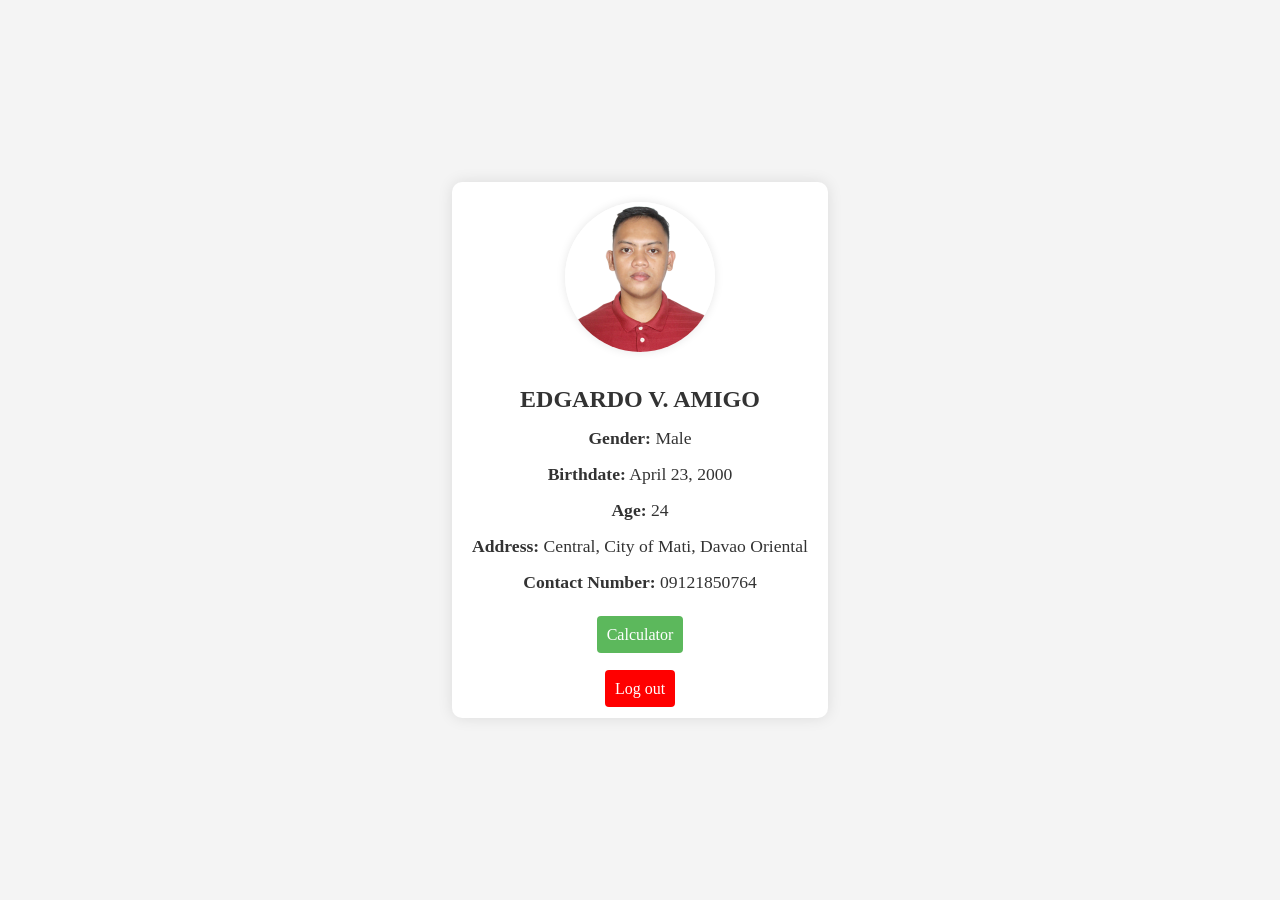
<file: index.html>
<!DOCTYPE html>
<html lang="en">
<head>
    <meta charset="UTF-8">
    <meta name="viewport" content="width=device-width, initial-scale=1.0">
    <title>Profile Page</title>
    <link rel="stylesheet" href="style.css">
</head>
<body>
   
<div class="profile-container">
    <img src="img/profile-picture.jpg" alt="Profile Picture" class="profile-picture">
    <div class="profile-info">
        <h2>EDGARDO V. AMIGO</h2>
        <p><strong>Gender:</strong> Male</p>
        <p><strong>Birthdate:</strong> April 23, 2000</p>
        <p><strong>Age:</strong> 24</p>
        <p><strong>Address:</strong> Central, City of Mati, Davao Oriental</p>
        <p><strong>Contact Number:</strong> 09121850764</p>
    <br>
        <a  href="calculator.html" target="_blank" class="calculator" > Calculator </a>
        </div>
    </br>
        <br>
        <a href="login.html" class="logout" > Log out </a>
    </br>
    </div>
</div>

</body>
</html>
</file>
<file: style.css>
body {
            font-family: cursive;
            margin: 0;
            padding: 0;
            background-color: #f4f4f4;
            color: #333;
            display: flex;
            justify-content: center;
            align-items: center;
            height: 100vh;
        }
        .profile-container {
            background-color: rgb(255, 255, 255);
            padding: 20px;
            border-radius: 10px;
            box-shadow: 0 0 15px rgba(0, 0, 0, 0.1);
            max-width: 400px;
            text-align: center;
        }
        .profile-picture {
            width: 150px;
            height: 150px;
            border-radius: 50%;
            object-fit: cover;     
            margin-bottom: 20px;
            box-shadow: 0px 0px 10px 0px rgba(0, 0, 0, 0.1);
        }
        .profile-info {
            text-align: center;
        }
        .profile-info h2 {
            margin: 10px 0;
        }
        .profile-info p {
            margin: 15px 0;
            font-size: 1.1em;
        }
        .calculator{
        text-decoration: none;
        width: 50%;
        padding: 10px;
        background-color: #5cb85c;
        color: white;
        border: none;
        border-radius: 4px;
            }

        .logout{
        text-decoration: none;
        width: 50%;
        padding: 10px;
        background-color: #ff0000;
        color: white;
        border: none;
        border-radius: 4px;
        }
</file>
